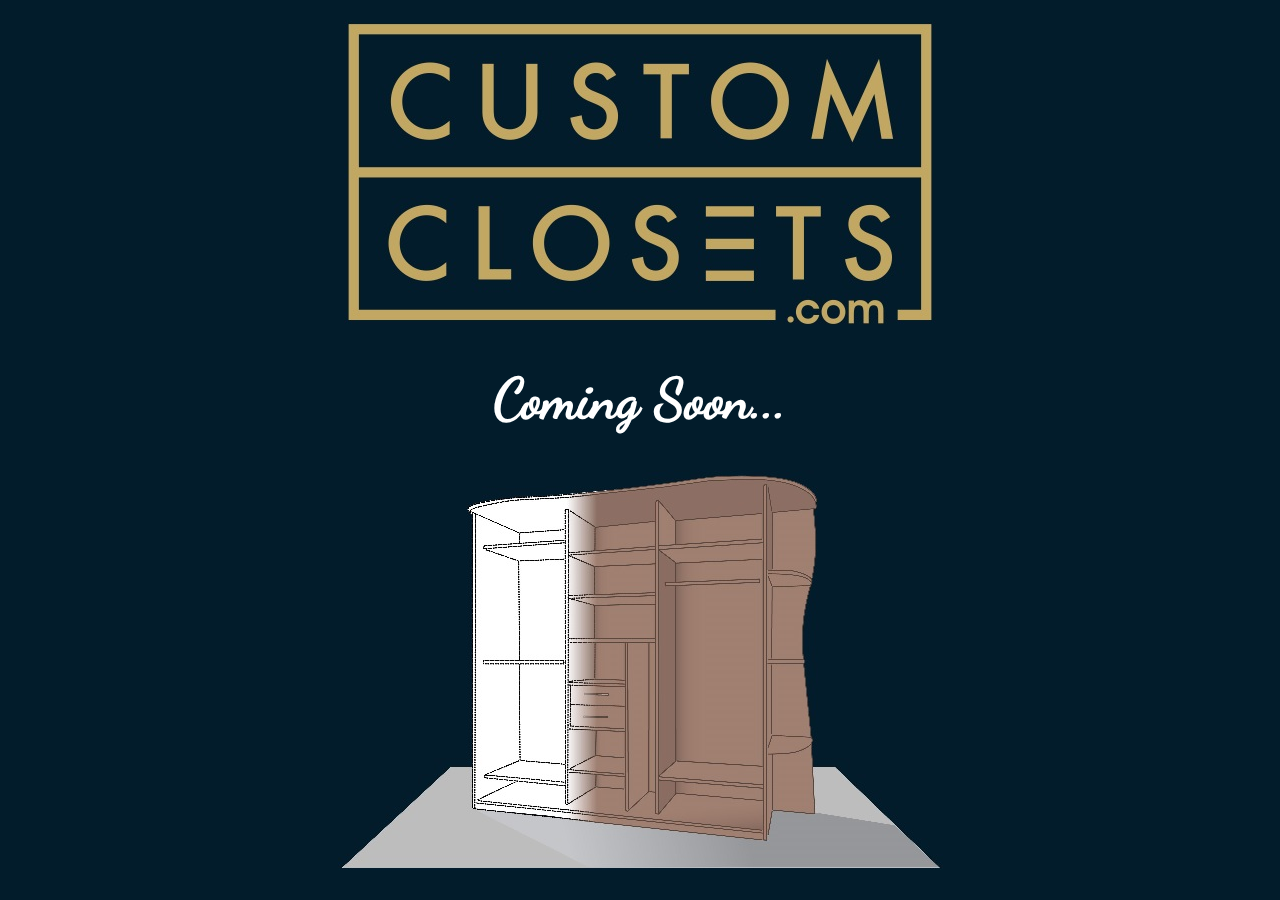
<file: index.html>
<!DOCTYPE html>
<html lang="en">

<head>
  <!-- Google tag (gtag.js) -->
<script async src="https://www.googletagmanager.com/gtag/js?id=G-SHRBSN54BB"></script>
<script>
  window.dataLayer = window.dataLayer || [];
  function gtag(){dataLayer.push(arguments);}
  gtag('js', new Date());

  gtag('config', 'G-SHRBSN54BB');
</script>
  
  <meta charset="UTF-8">
  <meta name="viewport" content="width=device-width, initial-scale=1.0">
  <link rel="stylesheet" href="styles.css">
  <title>CustomClosets.com</title>
</head>

<body>
  <main>
    <img src="CustomClosetsLogo.jpg" class="responsive" />
    <h1>Coming Soon...</h1>
    <img src="closet.jpg" class="responsive" />
  </main>
</body>
</html>
</file>
<file: styles.css>
* {
  font-family: Arial, Helvetica, sans-serif;
}

html, body {
  margin: 0;
  border: 0;
  padding: 0;
  position: relative;
  background-color: #021C2B;
}

main {
  margin: auto;
  padding: 20px;
}

main > h1 {
  text-align: center;
  font-size: 3.5em;
  color: white;
  font-family: 'Dancing Script';
}

.responsive {
  max-width: 100%;
  height: auto;
  display: block;
  margin-left: auto;
  margin-right: auto;
}

/* dancing-script-regular - latin */
@font-face {
  font-display: swap; /* Check https://developer.mozilla.org/en-US/docs/Web/CSS/@font-face/font-display for other options. */
  font-family: 'Dancing Script';
  font-style: normal;
  font-weight: 400;
  src: url('fonts/dancing-script-v24-latin-regular.eot'); /* IE9 Compat Modes */
  src: url('fonts/dancing-script-v24-latin-regular.eot?#iefix') format('embedded-opentype'), /* IE6-IE8 */
       url('fonts/dancing-script-v24-latin-regular.woff2') format('woff2'), /* Super Modern Browsers */
       url('fonts/dancing-script-v24-latin-regular.woff') format('woff'), /* Modern Browsers */
       url('fonts/dancing-script-v24-latin-regular.ttf') format('truetype'), /* Safari, Android, iOS */
       url('fonts/dancing-script-v24-latin-regular.svg#DancingScript') format('svg'); /* Legacy iOS */
}
</file>
